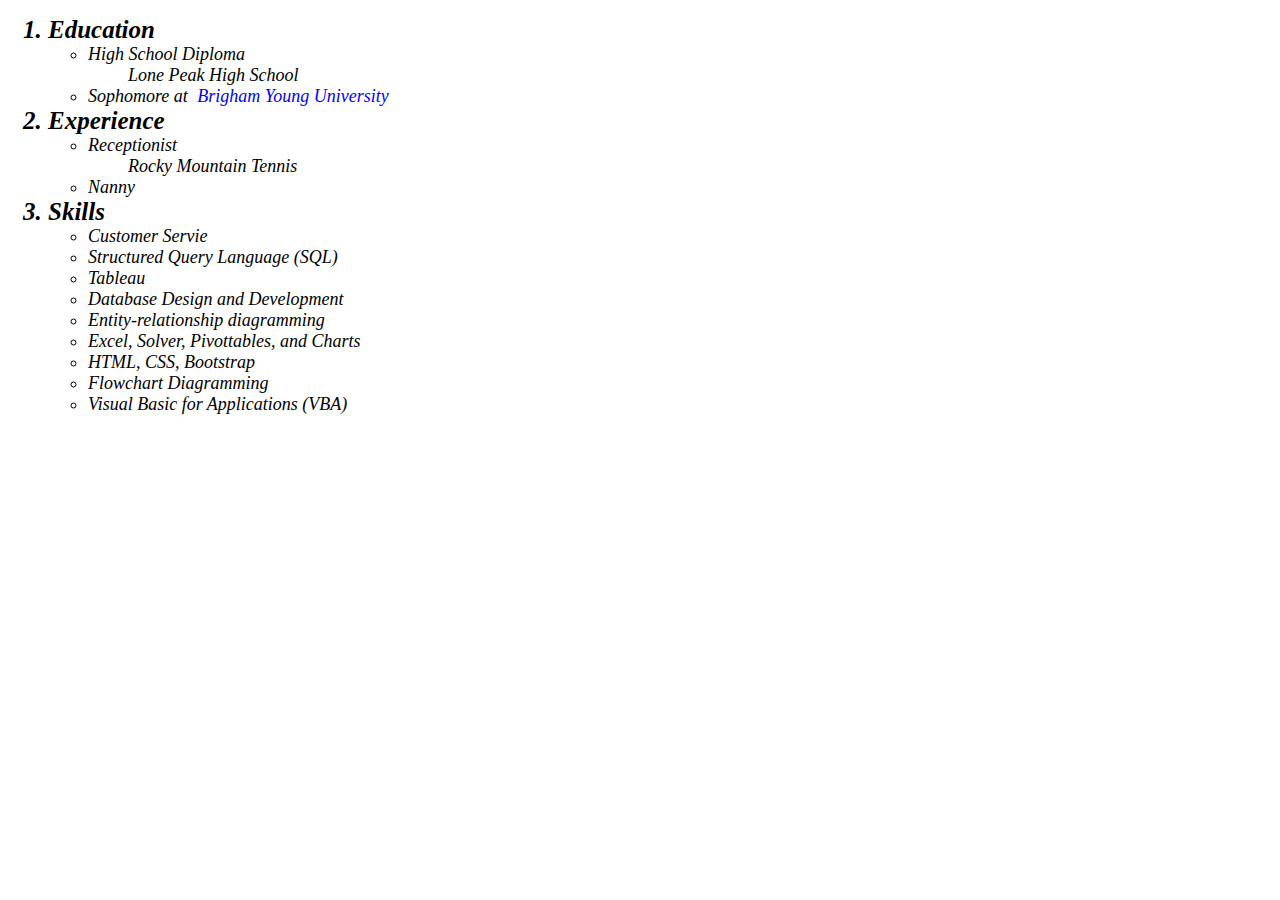
<file: html/resume.html>
<!--Mikayla Randall
Last edited Apr 15-->
<!DOCTYPE html>
<html>
<head>
    <title> My Resume</title>
    <link href="../styles/mystyles.css" rel="stylesheet"/>
</head>
<body>
    <ol>
        <li class="heading">Education</li>
            <ul>
                <li> High School Diploma</li>
                    <ul>Lone Peak High School</ul>
                <li>Sophomore at <a href="https://www.byu.edu" target="_blank"
                    title="BYU home page" class="byu" style="padding-left: 5px;">Brigham Young University</a></li>
            </ul>
        <li class="heading">Experience</li>
            <ul>
                <li> Receptionist</li>
                    <ul>Rocky Mountain Tennis</ul>
                <li>Nanny</li>
            </ul>
        <li class="heading">Skills</li>
            <ul>
                <li> Customer Servie</li>
                <li>Structured Query Language (SQL)</li>
                <li>Tableau</li>
                <li>Database Design and Development</li>
                <li>Entity-relationship diagramming</li>
                <li>Excel, Solver, Pivottables, and Charts</li>
                <li>HTML, CSS, Bootstrap</li>
                <li>Flowchart Diagramming</li>
                <li>Visual Basic for Applications (VBA)</li>
            </ul>
    </ol>

</body>










</html>
</file>
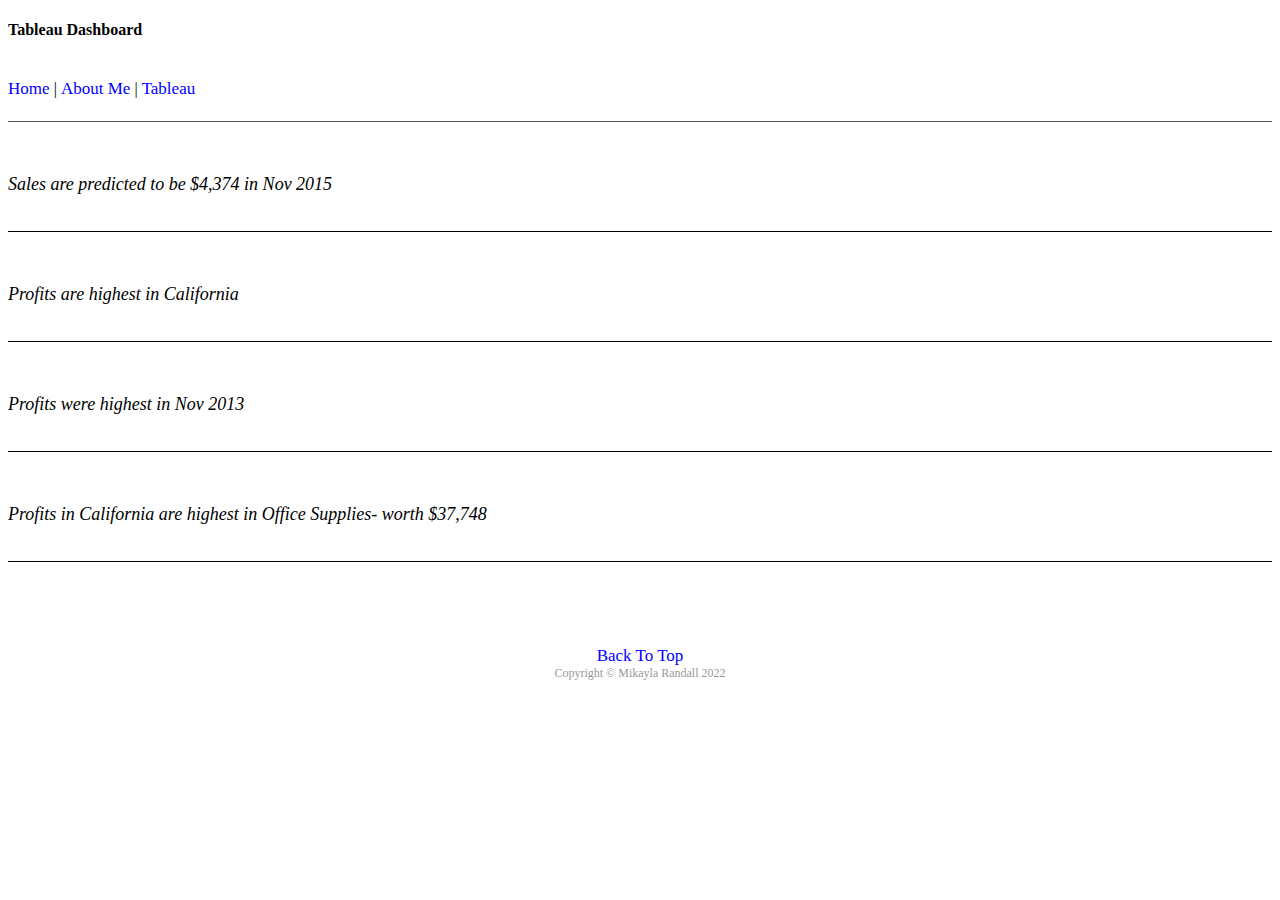
<file: html/tab.html>
<!-- Mikayla Randall
last edited: Apr 15-->
<!DOCTYPE html>
<html>
    <head>
        <title> Tableau Dashboard Demo</title>
        <link href="../styles/mystyles.css" rel="stylesheet"/>
        <link href="../styles/bootstrapstyles.css" rel="stylesheet"/>
    </head>
    <body>
        <div class="header">
           <h4>Tableau Dashboard</h4> <br>
           <a href="../index.html" class="toplink"> Home </a> |
           <a href="aboutme.html" class="toplink">About Me</a> |
           <a href="#" class="toplink">Tableau</a>
        </div>
        <div class="mainbody">
            <div class='tableauPlaceholder' id='viz1649980123252' style='position: relative'><noscript>
                <a href='#' id="top"><img alt='California Sales Predicted '
                    src='https:&#47;&#47;public.tableau.com&#47;static&#47;images&#47;we&#47;webdevtab_16499797773010&#47;CaliforniaSalesPredicted&#47;1_rss.png' 
                    style='border: none' /> 
                </a></noscript>
                <object class='tableauViz'  style='display:none;'><param name='host_url' value='https%3A%2F%2Fpublic.tableau.com%2F' /> 
                    <param name='embed_code_version' value='3' /> <param name='site_root' value='' /><param name='name' 
                    value='webdevtab_16499797773010&#47;CaliforniaSalesPredicted' /><param name='tabs' value='no' /><param 
                    name='toolbar' value='yes' /><param name='static_image' 
                    value='https:&#47;&#47;public.tableau.com&#47;static&#47;images&#47;we&#47;webdevtab_16499797773010&#47;CaliforniaSalesPredicted&#47;1.png' /> 
                    <param name='animate_transition' value='yes' /><param name='display_static_image' value='yes' /><param name='display_spinner' value='yes' />
                    <param name='display_overlay' value='yes' /><param name='display_count' value='yes' /><param name='language' value='en-US' /><param name='filter' 
                    value='publish=yes' />
                </object>
                <p>&nbsp;</p>
            </div>          
            <script type='text/javascript'>                
                var divElement = document.getElementById('viz1649980123252');                    
                var vizElement = divElement.getElementsByTagName('object')[0];                    
                vizElement.style.width='100%';vizElement.style.height=(divElement.offsetWidth*0.75)+'px';                    
                var scriptElement = document.createElement('script');                    
                scriptElement.src = 'https://public.tableau.com/javascripts/api/viz_v1.js';                    
                vizElement.parentNode.insertBefore(scriptElement, vizElement);        
            </script>
            <p class="caption"> Sales are predicted to be $4,374 in Nov 2015</p>
            <P class="border">&nbsp;</P>

            <div class='tableauPlaceholder' id='viz1649980495754' style='position: relative'><noscript>
                <a  href='#'><img alt='profit by state ' 
                    src='https:&#47;&#47;public.tableau.com&#47;static&#47;images&#47;5R&#47;5R2BFNQMW&#47;1_rss.png' 
                    style='border: none' />
                </a> </noscript>
                <object class='tableauViz'  style='display:none;'><param name='host_url' 
                    value='https%3A%2F%2Fpublic.tableau.com%2F' /> <param name='embed_code_version' 
                    value='3' /> <param name='path' value='shared&#47;5R2BFNQMW' /> <param name='toolbar' 
                    value='yes' /><param name='static_image' 
                    value='https:&#47;&#47;public.tableau.com&#47;static&#47;images&#47;5R&#47;5R2BFNQMW&#47;1.png' /> 
                    <param name='animate_transition' value='yes' /><param name='display_static_image' value='yes' /><param name='display_spinner' 
                    value='yes' /><param name='display_overlay' value='yes' /><param name='display_count' value='yes' /><param name='language' 
                    value='en-US' /><param name='filter' value='publish=yes' />
                </object>
                <p>&nbsp;</p>
            </div>           
            <script type='text/javascript'>                
                var divElement = document.getElementById('viz1649980495754');                    
                var vizElement = divElement.getElementsByTagName('object')[0];                    
                vizElement.style.width='100%';vizElement.style.height=(divElement.offsetWidth*0.75)+'px';                    
                var scriptElement = document.createElement('script');                    
                scriptElement.src = 'https://public.tableau.com/javascripts/api/viz_v1.js';                    
                vizElement.parentNode.insertBefore(scriptElement, vizElement);                
            </script>
            <p class="caption"> Profits are highest in California</p>
            <P class="border">&nbsp;</P>

            <div class='tableauPlaceholder' id='viz1650045168806' style='position: relative'><noscript>
                <a href='#'><img alt='California profits ' 
                    src='https:&#47;&#47;public.tableau.com&#47;static&#47;images&#47;we&#47;webdevtab-californiaprofits&#47;Californiaprofits&#47;1_rss.png' 
                    style='border: none' />
                </a></noscript>
                <object class='tableauViz'  style='display:none;'><param name='host_url' 
                    value='https%3A%2F%2Fpublic.tableau.com%2F' /> <param name='embed_code_version' value='3' /> 
                    <param name='site_root' value='' /><param name='name' value='webdevtab-californiaprofits&#47;Californiaprofits' />
                    <param name='tabs' value='no' /><param name='toolbar' value='yes' /><param name='static_image' 
                    value='https:&#47;&#47;public.tableau.com&#47;static&#47;images&#47;we&#47;webdevtab-californiaprofits&#47;Californiaprofits&#47;1.png' /> 
                    <param name='animate_transition' value='yes' /><param name='display_static_image' value='yes' />
                    <param name='display_spinner' value='yes' /><param name='display_overlay' value='yes' />
                    <param name='display_count' value='yes' /><param name='language' value='en-US' /><param name='filter' value='publish=yes' />
                </object>
                <p>&nbsp;</p>
            </div>                
            <script type='text/javascript'>                    
                var divElement = document.getElementById('viz1650045168806');                    
                var vizElement = divElement.getElementsByTagName('object')[0];                   
                vizElement.style.width='100%';vizElement.style.height=(divElement.offsetWidth*0.75)+'px';                    
                var scriptElement = document.createElement('script');                    
                scriptElement.src = 'https://public.tableau.com/javascripts/api/viz_v1.js';                    
                vizElement.parentNode.insertBefore(scriptElement, vizElement);                
            </script>
            <p class="caption"> Profits were highest in Nov 2013 </p>
            <P class="border">&nbsp;</P>

            <div class='tableauPlaceholder' id='viz1650045335666' style='position: relative'><noscript>
                <a href='#'><img alt='California Profits by Category ' 
                    src='https:&#47;&#47;public.tableau.com&#47;static&#47;images&#47;we&#47;webdevtab-californiaprofitsbyCategory&#47;CaliforniaProfitsbyCategory&#47;1_rss.png' 
                    style='border: none' />
                </a></noscript>
                <object class='tableauViz'  style='display:none;'><param name='host_url' 
                    value='https%3A%2F%2Fpublic.tableau.com%2F' /> <param name='embed_code_version' value='3' /> 
                    <param name='site_root' value='' /><param name='name' value='webdevtab-californiaprofitsbyCategory&#47;CaliforniaProfitsbyCategory' />
                    <param name='tabs' value='no' /><param name='toolbar' value='yes' />
                    <param name='static_image' value='https:&#47;&#47;public.tableau.com&#47;static&#47;images&#47;we&#47;webdevtab-californiaprofitsbyCategory&#47;CaliforniaProfitsbyCategory&#47;1.png' /> 
                    <param name='animate_transition' value='yes' /><param name='display_static_image' value='yes' /><param name='display_spinner'
                    value='yes' /><param name='display_overlay' value='yes' /><param name='display_count' value='yes' /><param name='language' value='en-US' />
                    <param name='filter' value='publish=yes' />
                </object>
                <p>&nbsp;</p>
            </div>                
            <script type='text/javascript'>                    
                var divElement = document.getElementById('viz1650045335666');                    
                var vizElement = divElement.getElementsByTagName('object')[0];                    
                vizElement.style.width='100%';vizElement.style.height=(divElement.offsetWidth*0.75)+'px';                    
                var scriptElement = document.createElement('script');                    
                scriptElement.src = 'https://public.tableau.com/javascripts/api/viz_v1.js';                    
                vizElement.parentNode.insertBefore(scriptElement, vizElement);                
            </script>
            <p class="caption"> Profits in California are highest in Office Supplies- worth $37,748</p>
            <P class="border">&nbsp;</P>
        </div>

        <p>&nbsp;</p>
        <p>&nbsp;</p>

        <div class="footer">
            <a href="#top" class="toplink"> Back To Top</a> <br>
            <div class="copy">Copyright &copy; Mikayla Randall 2022</div>
        </div>
    </body>

</html>
</file>
<file: styles/mystyles.css>
.heading {
    font-size: 25px;
    font-weight: bold;
    font-style: italic;
}
ul {
    font-size: 18px;
    font-style: italic;
}
.links {
    font-style: normal;
}

a:hover {
    text-decoration: underline;
    color: blue;
}
.byu {
    color: blue;
    text-decoration: none;
}

.contactme {
    font-size: 25px;
}
.contact {
    font-size: 20px;
}
.align {
    text-align: center;
}
.center {
    display: block;
    margin-left: auto;
    margin-right: auto;
}
.pos {
    position: relative;
}
</file>
<file: styles/bootstrapstyles.css>
.header {
    top: 5px;
    left: 5px;
    right: 5px;
    height: 100px;
    z-index: 2;
    border-bottom: solid 1px #555555;
}

.mainbody {
    top: 114px;
    bottom: 200px;
    right: 50px;
    left: 50px;
}

.footer {
    bottom: 5px;
    height: 10px;
    left: 5px;
    right: 5px;
    font-size: 8px;
    color: #999999;
    text-align: center;
    padding-bottom: 30px;
}

a {
    color: blue;
    text-decoration: none;
    font-size: 15px;
}

a:hover {
    text-decoration: underline;
}

body {
    position: relative;
}

.copy {
    font-size: 12px;
}

.toplink {
    font-size: 17px;
}

.caption {
    font-style: italic;
    font-size: 18px;
}

.border {
    border-bottom: solid 1px #000000;
}
.align {
    text-align: center;
}
</file>
